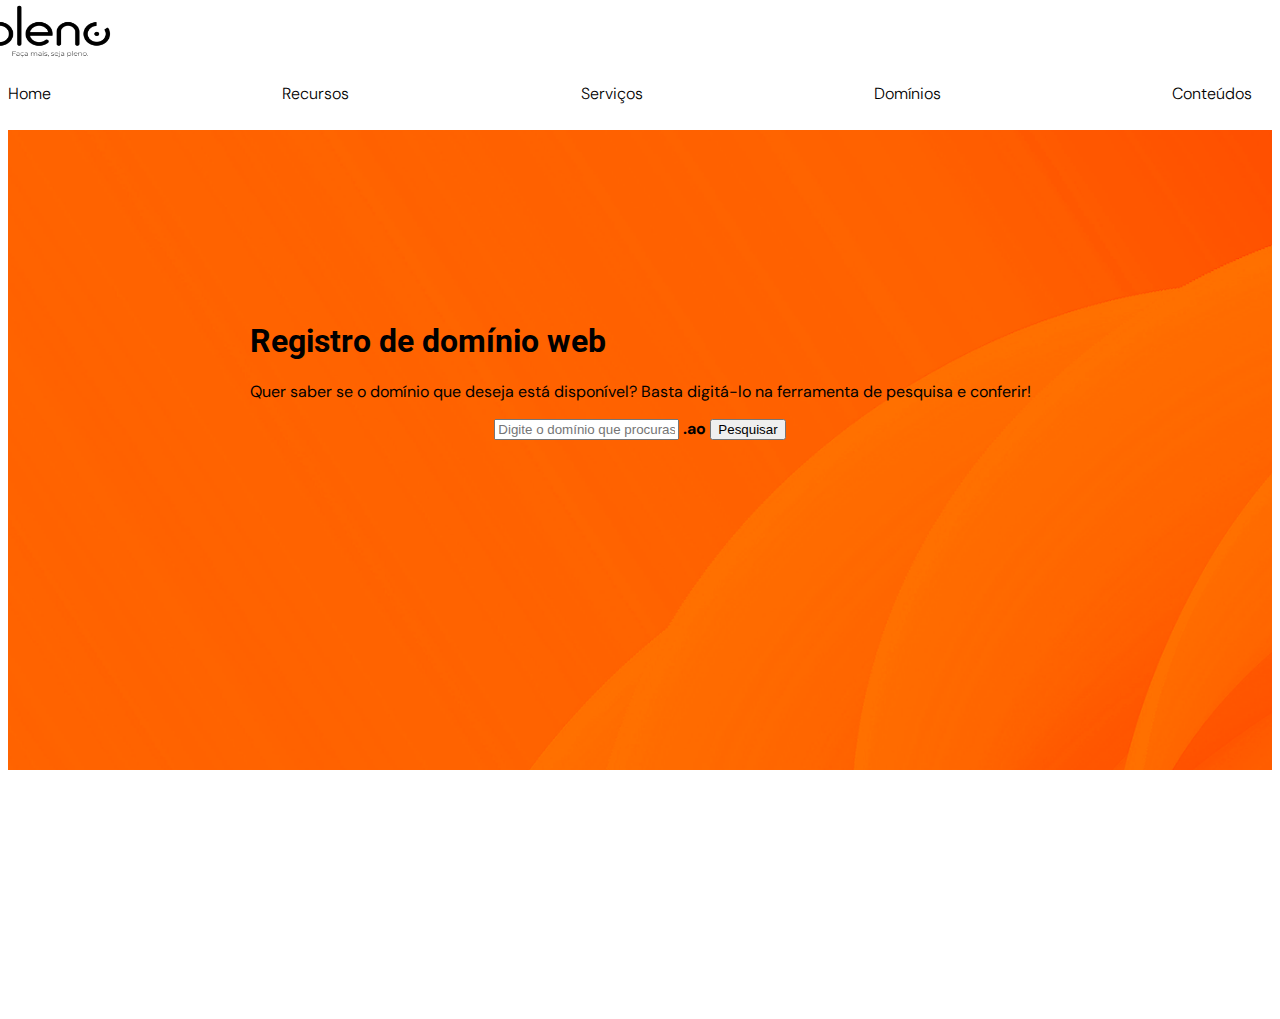
<file: dominios.html>
<!DOCTYPE html>
<html lang="en">

<head>
    <title>Domínios Pleno</title>
    <!-- Required meta tags -->
    <meta charset="utf-8" />
    <meta name="viewport" content="width=device-width, initial-scale=1, shrink-to-fit=no" />

    <!-- Bootstrap CSS v5.2.1 -->
    <link href="https://cdn.jsdelivr.net/npm/bootstrap@5.3.1/dist/css/bootstrap.min.css" rel="stylesheet"
        integrity="sha384-4bw+/aepP/YC94hEpVNVgiZdgIC5+VKNBQNGCHeKRQN+PtmoHDEXuppvnDJzQIu9" crossorigin="anonymous" />

    <link rel="preconnect" href="https://fonts.googleapis.com" />
    <link rel="preconnect" href="https://fonts.gstatic.com" crossorigin />
    <link
        href="https://fonts.googleapis.com/css2?family=Domine:wght@700&family=Libre+Baskerville&family=Nunito:wght@200;300;600&family=Raleway:wght@500&display=swap"
        rel="stylesheet" />

    <link rel="stylesheet" href="https://cdn.jsdelivr.net/npm/bootstrap-icons@1.10.5/font/bootstrap-icons.css" />

    <link rel="stylesheet" href="./css/index.css">
</head>

<body>
    <header class="w-100 bg-transparent">
        <!-- place navbar here -->
        <nav class="navbar navegacao shadow-none p-3 fixed-top">
            <div class="container">
                <a class="navbar-brand" href="#">
                    <img src="./images/PP.png" alt="Bootstrap" width="30" height="24" />
                </a>
                <div class="menu-nav">
                    <a href="./" class="link nav-link" title="menu" name="pleno">home</a>
                    <a href="#" class="link nav-link" title="menu" name="pleno">recursos</a>
                    <a href="#" class="link nav-link" title="menu" name="pleno">serviços</a>
                    <a href="./dominios.html" class="link nav-link" title="menu" name="pleno">Domínios</a>
                    <a href="#" class="link nav-link" title="menu" name="pleno">conteúdos</a>
                </div>
            </div>
        </nav>
    </header>
    <main class="main-dominios">

        <section class="dominio">
            <div class="alert  text-center">
                <h1 class="display-5 f-roboto text-white">Registro de domínio web</h1>
                <p class="mt-4 text-white">Quer saber se o domínio que deseja está disponível? Basta digitá-lo na ferramenta de pesquisa e
                    conferir!</p>
            </div>
            <div class="w-50 p-4 rounded-2">
                <form class="d-flex justify-content-evenly" role="search">
                    <input type="text" class="form-control form-control-lg rounded-1 rounded-end-0"
                        placeholder="Digite o domínio que procuras" aria-label="Username"
                        aria-describedby="basic-addon1">
                    <span class="input-group-text rounded-0 border-0 bg-light text-dark text-center" id="basic-addon1"
                        style="width: 100px !important;"><b class="ms-2">.ao</b></span>
                    <button class="btn ms-4 rounded-1 btn-dark w-50" type="submit">Pesquisar</button>
                </form>
            </div>
        </section>
    </main>
    <footer>
        <!-- place footer here -->
    </footer>
    <!-- Bootstrap JavaScript Libraries -->
    <script src="https://cdn.jsdelivr.net/npm/@popperjs/core@2.11.6/dist/umd/popper.min.js"
        integrity="sha384-oBqDVmMz9ATKxIep9tiCxS/Z9fNfEXiDAYTujMAeBAsjFuCZSmKbSSUnQlmh/jp3"
        crossorigin="anonymous"></script>

    <script src="https://cdn.jsdelivr.net/npm/bootstrap@5.3.1/dist/js/bootstrap.bundle.min.js"
        integrity="sha384-HwwvtgBNo3bZJJLYd8oVXjrBZt8cqVSpeBNS5n7C8IVInixGAoxmnlMuBnhbgrkm"
        crossorigin="anonymous"></script>

</body>

</html>
</file>
<file: css/index.css>
@import url('https://fonts.googleapis.com/css2?family=Roboto&display=swap');
 @import url(./theme.css);
 @import url('https://fonts.googleapis.com/css2?family=Montserrat:ital,wght@1,400;1,900&family=Roboto&display=swap');
 @import url('https://fonts.googleapis.com/css2?family=Public+Sans:wght@100&display=swap');
 @import url('https://fonts.googleapis.com/css2?family=Montserrat:wght@500&display=swap');
 @import url('https://fonts.googleapis.com/css2?family=DM+Sans:opsz,wght@9..40,300&display=swap');

 input {
     box-shadow: none !important;
 }

 body {
     font-family: 'DM Sans', sans-serif !important;
     scroll-behavior: smooth;
 }

 .f-roboto {
     font-family: "roboto", sans-serif
 }

 .navegacao {
     transition: ease-in-out 0.5s;
     background: #fff;
     /* border-bottom: #ff6100 2px solid; */
 }

 .navegacao .container a.navbar-brand img {
     width: 80px;
     height: 70px;
     max-width: 100%;
     padding: 0;
     transform: scale(1.9);
 }

 .navegacao .menu-nav {
     display: flex;
     justify-content: space-between;
     /* Espaçamento igual entre os itens do menu */
     flex-direction: row;
     flex-flow: row;
 }

 .navegacao .menu-nav a {
     display: inline-block;
     margin-right: 20px;
     text-decoration: none;
     color: #000;
     transition: color 0.2s ease-in-out, border-bottom-color 0.2s ease-in-out, padding-bottom 0.2s ease-in-out;
     /* Adicionado efeito de transição para a cor da borda inferior e padding */
     font-family: 'DM Sans', sans-serif !important;
     position: relative;
     padding-bottom: 5px;
     /* Espaçamento padrão entre o texto e a borda de baixo */
     border-bottom: 2px solid transparent;
     /* Definindo uma borda transparente inicialmente */
     text-transform: capitalize !important;
     font-variant: normal;
     font-weight: 300;
 }

 .navegacao .menu-nav a:hover {
     color: #ff6600;
     border-bottom-color: #ff6600;
     /* Definindo a cor da borda ao passar o cursor */
     padding-bottom: 2px;
     /* Aumentando o espaçamento inferior ao passar o cursor */
 }

 .hero {
     background: url(../images/pl.png);
     background-repeat: no-repeat;
     background-position: center center;
     background-size: 100%;
     background-attachment: fixed;
     height: 100vh;
     width: 100%;
     clip-path: polygon(100% 0%, 100% 54%, 80% 80%, 0 100%, 0 50%, 0 1%);
     transition: background-position 0.5s ease-in-out;
     position: relative;
     overflow: hidden;
 }

 main.main-dominios {
     background: url(../images/fundo.png);
     background-repeat: no-repeat;
     background-position: center center;
     background-size: 100%;
     background-attachment: fixed;
     height: 100vh;
     width: 100%;
     transition: background-position 0.5s ease-in-out;
     position: relative;
     overflow: hidden;
 }

 main.main-dominios .dominio {
     display: flex;
     flex: 0 0 auto;
     flex-direction: column;
     flex-wrap: wrap;
     justify-content: center;
     align-content: center;
     align-items: center;
     margin: auto;
     margin-top: 15%;

 }


 /* Elementos de Overlay */
 .hero::before {
     content: "";
     position: absolute;
     top: 0;
     left: 0;
     width: 100%;
     height: 100%;

 }

 /* Efeito de sombra na borda inferior */
 .hero::after {
     content: "";
     position: absolute;
     bottom: 0;
     left: 0;
     width: 100%;
     height: 20px;
 }

 .main {
     margin-top: 6% !important;
 }

 .main .div {
     background: url(../images/fundo.png);
 }

 .card-esquerda {
     /*   background: #fc6404;#FF6100;*/
     cursor: pointer;
     padding: 18px !important;
     background: url(../images/fundo.png);
     background-repeat: no-repeat;
     background-size: cover;
     background-position: center center;
     background-attachment: scroll;

 }

 .card-esquerda .card-title h5 {
     font-family: 'DM Sans', sans-serif !important;
     font-size: 16px !important;
     margin-top: 15px !important;
     color: #fff;
     font-weight: bold !important;
     bottom: 20px;
 }

 .card-esquerda .card-texto {
     margin: auto;
     margin-top: 20px;
     color: #fff;
 }

 .card-esquerda .ao {
     background-color: #1a1a1a;
     color: #fff;
     font-size: 1.2em;
     border-radius: 4px;
     box-shadow: 0 2px 4px rgba(0, 0, 0, 0.1);
     transition: transform 0.2s ease-in-out;
     width: 35px !important;
     padding: 1px;
 }

 .card-esquerda .texto span {
     font-family: "Raleway", sans-serif;
     color: #fff !important;
     font-size: 38px;
     text-align: left;
     top: 0;
     line-height: 1;
     display: block !important;
 }

 .card-esquerda .texto small {
     font-size: 14px !important;
     margin-right: 4px;
 }

 .card-esquerda .texto-info {
     margin-top: 10px;
     font-family: "Nunito", sans-serif;
     font-weight: bold;
     top: 0;
     left: 0;
     color: #fff;
 }

 .btn-dominio {
     font-family: "Nunito", sans-serif;
     position: relative;
     cursor: pointer;
     transition: 0.5s;
     font-weight: bold;
     color: #1a1a1a;
     padding: 4px;
     background: #fff !important;
 }

 .btn-dominio::before {
     position: absolute;
     right: 0;
     top: 50%;
     transform: translateY(-50%);
     opacity: 0;
     transition: opacity 0.3s ease;
     margin-right: 5%;
 }

 .btn-dominio:hover {
     color: #fff;
     background: #1b1b1b !important;
     border: #1b1b1b solid 1px;
 }

 .btn-dominio:hover::before {
     opacity: 1;
     transition: 0.5s;
 }

 .card-esquerda .footer p {
     color: #fff;
     font-size: 14px;
     font-weight: bold;
     font-family: "Domine" sans-serif;
 }

 .card-direita {
     background-image: url(https://placecage.com/100/180),
         linear-gradient(45deg, rgba(255, 255, 0.6) 0%, #f0f 20%);
 }

 .card-direita .card-title h5 {
     font-family: 'DM Sans', sans-serif !important;
     font-size: 16px !important;
     margin-top: 15px !important;
     color: #1a1a1a;
     font-weight: bold !important;
     bottom: 20px;
 }

 .foto-lateral img {
     max-width: 100%;
     height: 68vh;
 }


 .info {
     color: #ff6100;
     display: grid;
     position: relative;
     top: 0;
     left: 0;
     cursor: pointer;
     background: #fff;
     box-shadow: 4px 4px 10px rgba(233, 137, 73, 0.2), -4px -4px 10px rgba(255, 255, 255, 0.5);
     transition: transform ease-in .5s;
     width: 100%;
     margin-bottom: 50px;
 }

 .info:hover {
     color: #fbfbfb;
     position: relative;
     top: 0;
     left: 0;
     cursor: pointer;
     background:
         url(../images/fundo.png);
     background-repeat: no-repeat;
     background-size: cover;
     background-position: center center;
     background-attachment: scroll;
     transform: translateY(-10px);
     transition: transform ease-out .5s;
     box-shadow: 6px 6px 12px rgba(0, 0, 0, 0.2), -6px -6px 12px rgba(255, 255, 255, 0.5);
 }

 .info .icone {
     display: flex;
     justify-content: center;
     align-content: center;
     align-items: center;
 }

 .info .icone img {
     max-width: 100%;
     margin: auto;
     object-position: center top;
     object-fit: cover;
     width: 70px;
     padding: 2px 3px;
 }

 .info .info-titulo {
     display: flex;
     justify-content: space-evenly;
     align-content: center;
     align-items: center;
     flex-direction: column;
     margin: 1px;
 }

 .info .info-titulo h5 {
     font-size: 16px;
     text-transform: uppercase;
     padding: 1px;
     font-weight: bold;
     margin-top: 12px;

 }

 .info p {
     text-align: center;
 }

 .info p span i {
     display: none;
 }

 .info:hover p span i {
     display: inline !important;
 }


 .traco {
     display: flex;
     justify-content: center;
     align-content: center;
     margin: auto;
     width: 50px;
     border-radius: 10px;
     background: #f7f7f7;
     height: 5px;
     margin-top: 4px;
 }

 .hero-2 {}

 .hero-2 .capa {
     width: 100%;
     padding: auto;
     display: flex;
     justify-content: end;
     align-items: end;
     align-content: end;
     margin-top: 15%;
 }

 .hero-2 .capa picture img {
     max-width: 100%;
     transform: scale(1.4);
 }

 .carta-info .card-body .card-title {
     font-family: "Raleway", sans-serif;
     color: #1a1a1a;
     font-weight: bold;
     text-transform: uppercase;
 }

 .linha-hero {
     background: #f7f7f7;
     margin-bottom: 0 !important;
 }

 /* section planos */

 section.planos {
     margin-top: 10px;
     margin-bottom: 10px;
     padding: auto;
 }

 .planos .card {
     transition: transform ease-in 0.5s;
     -webkit-transition: transform ease-in 0.5s;
     -moz-transition: transform ease-in 0.5s;
     -ms-transition: transform ease-in 0.5s;
     -o-transition: transform ease-in 0.5s;
     cursor: pointer;
 }

 .planos .card:hover {
     transform: translateY(-15px) scale(1.02);
     -webkit-transform: translateY(-15px) scale(1.02);
     -moz-transform: translateY(-15px) scale(1.02);
     -ms-transform: translateY(-15px) scale(1.02);
     -o-transform: translateY(-15px) scale(1.02);
     -webkit-transition: transform ease-in 0.5s;
     -moz-transition: transform ease-in 0.5s;
     -ms-transition: transform ease-in 0.5s;
     -o-transition: transform ease-in 0.5s;
 }

 .planos .titulo {
     display: flex;
     justify-content: center;
     align-items: center;
     align-content: center;
     flex-direction: column;
     flex: 0 0 auto;
     margin-bottom: 20px;
 }

 .planos .titulo h5 {
     font-size: 34px;
     margin-top: 50px;
     font-weight: normal;
     font-family: 'DM Sans', sans-serif;
     color: #484848;
 }

 .planos .card {
     margin-top: 20px !important;
 }

 .planos .card .card-body .card-title {
     text-align: center;
     padding: 5px;
     color: #333;
     font-family: 'DM Sans', sans-serif;
     margin-top: 1.5rem;
     font-weight: bold;
     font-size: 21px;
     text-transform: capitalize;
 }

 .planos .card .card-body .min-texto {
     text-align: center !important;
     font-size: 14px;
     margin-top: -1px;
     font-weight: 400;
 }

 .planos .preco-planos {
     display: flex;
     justify-content: center;
     align-content: center;
     align-items: center;
     flex-flow: column;
     flex-wrap: wrap;
     padding: 4px;
 }

 .planos .preco-planos h5 {
     font-size: 40px;
     margin-top: 30px;
     font-weight: 600;
 }

 .planos .preco-planos h5 span {
     font-size: 14px;
 }

 .planos .preco-planos h6 {
     font-size: 16px;
     font-weight: bold;
     text-transform: uppercase;
     margin: auto;
     padding-top: 4px;
 }

 .planos .botao-plano {
     display: flex;
     justify-content: center;
     align-content: center;
     align-items: center;
     margin-top: 10px;
 }

 .planos .botao-plano button {
     background: hsl(23, 100%, 48%);
     color: #fff;
     font-weight: 300;
     font-size: 14px;
     border-radius: 4px !important;
     -webkit-border-radius: 4px !important;
     -moz-border-radius: 4px !important;
     -ms-border-radius: 4px !important;
     -o-border-radius: 4px !important;
 }

 .planos .botao-plano button:hover {
     background: #ff6600;
     color: #fff;
     font-weight: 500;
 }

 .planos .oferta-plano {
     font-size: 12px;
     font-weight: 100;
     margin: auto;
     color: #484848;
     text-align: center;
     padding: 8px;
     margin-top: 8px;
 }

 .planos .planos-recursos {
     margin-top: 4px;
     position: relative;
     margin-bottom: 4px;
 }

 .planos .planos-recursos h5 {
     margin-top: 20px;
     margin-bottom: 10px;
     font-size: 14px;
     font-weight: 700;
     top: 0;
     left: 0;
 }

 .planos .planos-recursos ul li {
     border: 0 !important;
     font-weight: 500;
 }
</file>
